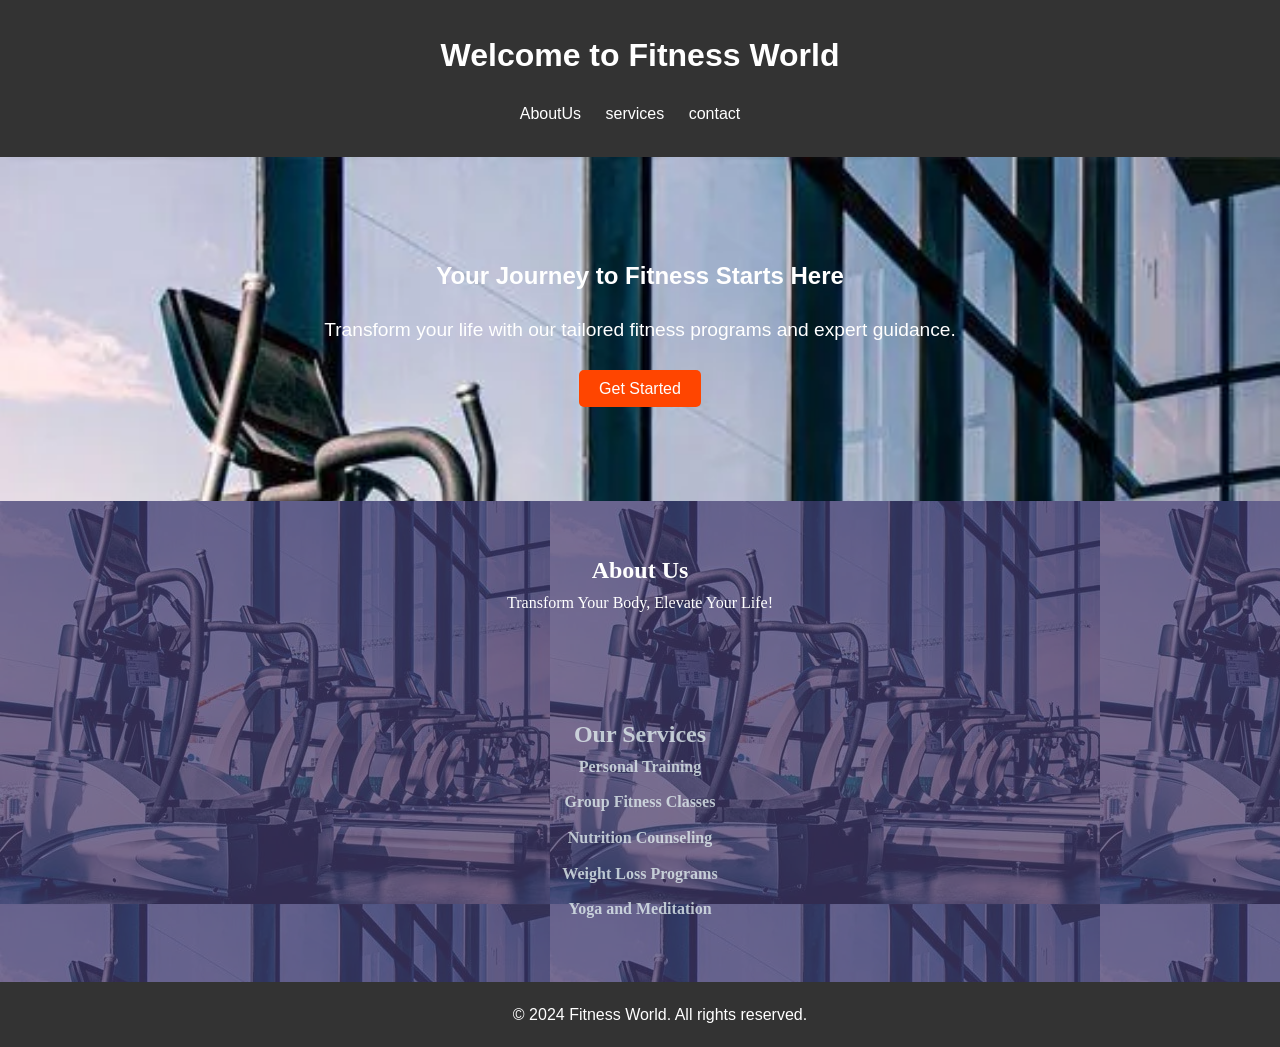
<file: index.html>
<!DOCTYPE html>
<html lang="en">
<head>
    <meta charset="UTF-8">
    <meta name="viewport" content="width=device-width, initial-scale=1.0">
    <title>Fitness Website</title>
</head>
<body>
    <header>
        <h1>Welcome to Fitness World</h1>
        <nav>
            <ul>
                <li><a href="About Us.html">AboutUs</a></li>
                <li><a href="Services.html">services</a></li>
                <li><a href="Contact.html">contact</a></li>
            </ul>
        </nav>
        <link rel="stylesheet" href="styles.css">
        <script src="script.js" defer></script>
    </header>

    <section id="hero">
        <h2>Your Journey to Fitness Starts Here</h2>
        <p>Transform your life with our tailored fitness programs and expert guidance.</p>
        <a href="#" class="btn">Get Started</a>
    </section>

    <section id="about">
        <h2>About Us</h2>
        <p>Transform Your Body, Elevate Your Life!</p>
    </section>

    <section id="services">
        <h2>Our Services</h2>
        <ul>
            <li>Personal Training</li>
            <li>Group Fitness Classes</li>
            <li>Nutrition Counseling</li>
            <li>Weight Loss Programs</li>
            <li>Yoga and Meditation</li>
        </ul>
    </section>

    <footer>
        <p>&copy; 2024 Fitness World. All rights reserved.</p>
    </footer>
</body>
</html>
</file>
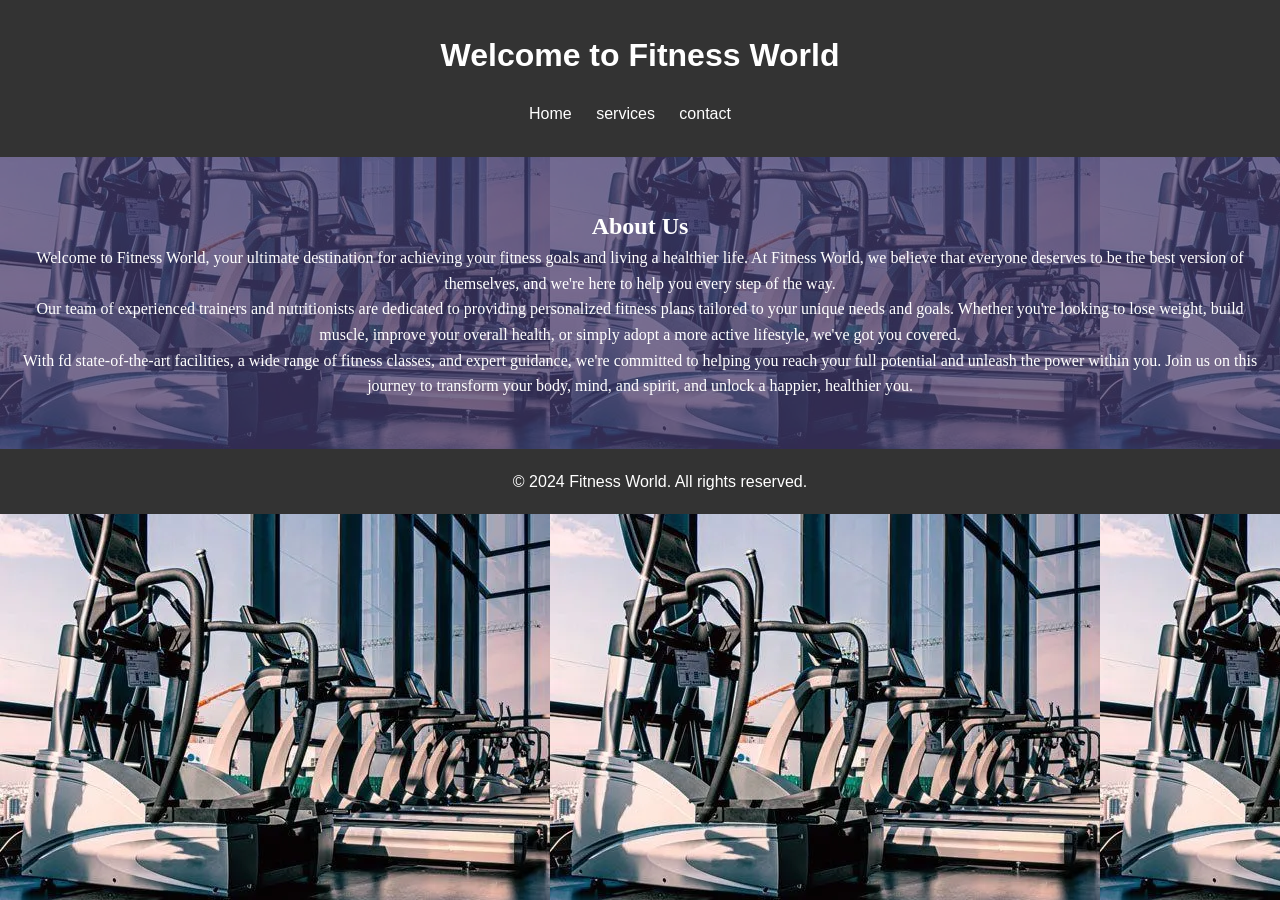
<file: About Us.html>
<!DOCTYPE html>
<html lang="en">
<head>
    <meta charset="UTF-8">
    <meta name="viewport" content="width=device-width, initial-scale=1.0">
    <title>About Us - Fitness World</title>
</head>
<body>
    <header>
        <h1>Welcome to Fitness World</h1>
        <nav>
            <ul>
                <li><a href="Home.html">Home</a></li>
                <li><a href="Services.html">services</a></li>
                <li><a href="Contact">contact</a></li>
            </ul>
        </nav>
        <link rel="stylesheet" href="styles.css">
        <script src="script.js" defer></script>
    </header>

    <section id="about">
        <div class="container">
            <h2>About Us</h2>
            <p>Welcome to Fitness World, your ultimate destination for achieving your fitness goals and living a healthier life. At Fitness World, we believe that everyone deserves to be the best version of themselves, and we're here to help you every step of the way.</p>
            <p>Our team of experienced trainers and nutritionists are dedicated to providing personalized fitness plans tailored to your unique needs and goals. Whether you're looking to lose weight, build muscle, improve your overall health, or simply adopt a more active lifestyle, we've got you covered.</p>
            <p>With fd state-of-the-art facilities, a wide range of fitness classes, and expert guidance, we're committed to helping you reach your full potential and unleash the power within you. Join us on this journey to transform your body, mind, and spirit, and unlock a happier, healthier you.</p>
        </div>
    </section>

    <footer>
        <p>&copy; 2024 Fitness World. All rights reserved.</p>
    </footer>
</body>
</html>
</file>
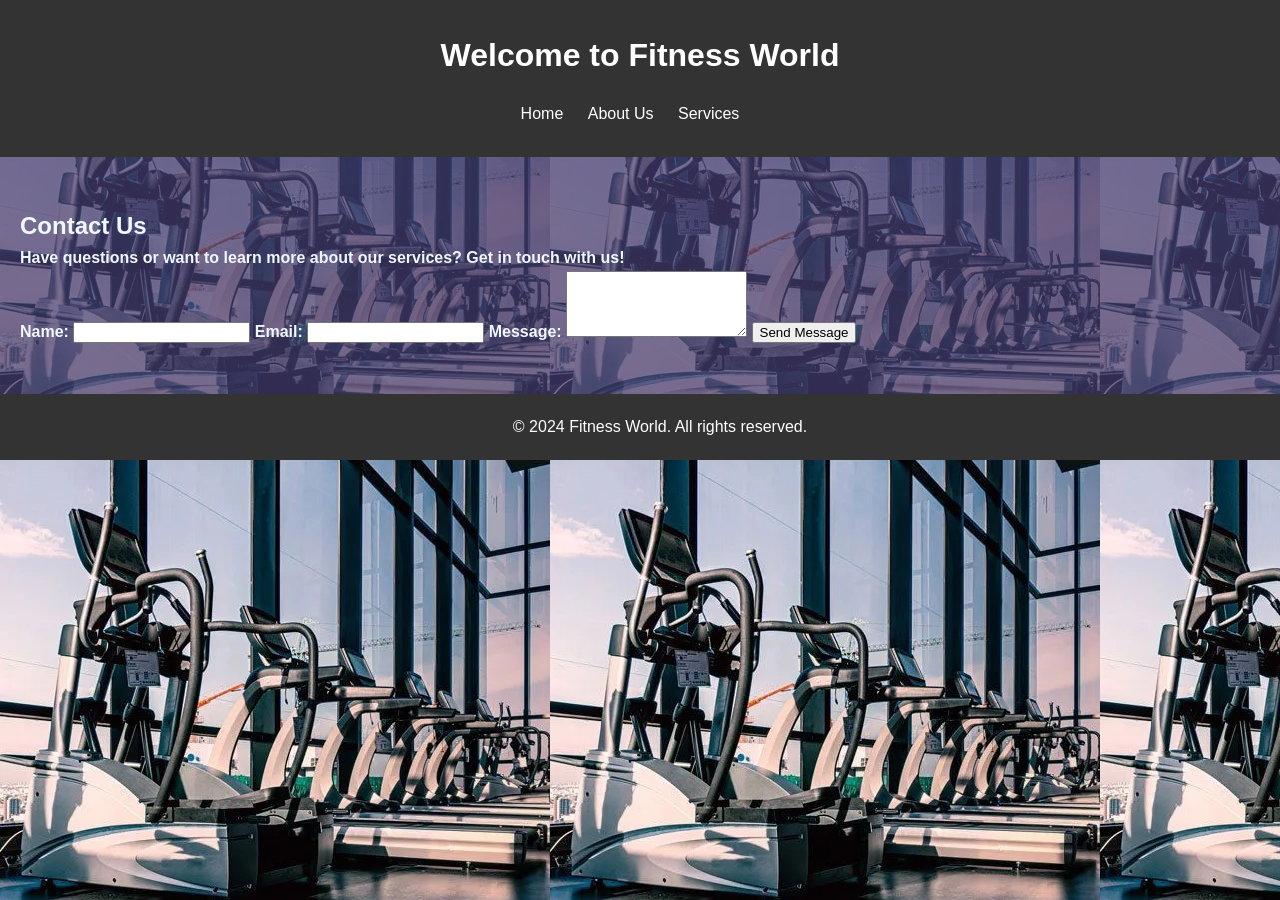
<file: Contact.html>
<!DOCTYPE html>
<html lang="en">
<head>
    <meta charset="UTF-8">
    <meta name="viewport" content="width=device-width, initial-scale=1.0">
    <title>Contact Us - Fitness World</title>
</head>
<body>
    <header>
        <h1>Welcome to Fitness World</h1>
        <nav>
            <ul>
                <li><a href="Home.html">Home</a></li>
                <li><a href="AboutUs.html">About Us</a></li>
                <li><a href="services.html">Services</a></li>
            </ul>
        </nav>
        <link rel="stylesheet" href="styles.css">
        <script src="script.js" defer></script>
    </header>

    <section id="contact">
        <div class="container">
            <h2>Contact Us</h2>
            <p>Have questions or want to learn more about our services? Get in touch with us!</p>
            <form action="#" method="POST">
                <label for="name">Name:</label>
                <input type="text" id="name" name="name" required>
                
                <label for="email">Email:</label>
                <input type="email" id="email" name="email" required>

                <label for="message">Message:</label>
                <textarea id="message" name="message" rows="4" required></textarea>

                <button type="submit">Send Message</button>
            </form>
        </div>
    </section>

    <footer>
        <p>&copy; 2024 Fitness World. All rights reserved.</p>
    </footer>
</body>
</html>
</file>
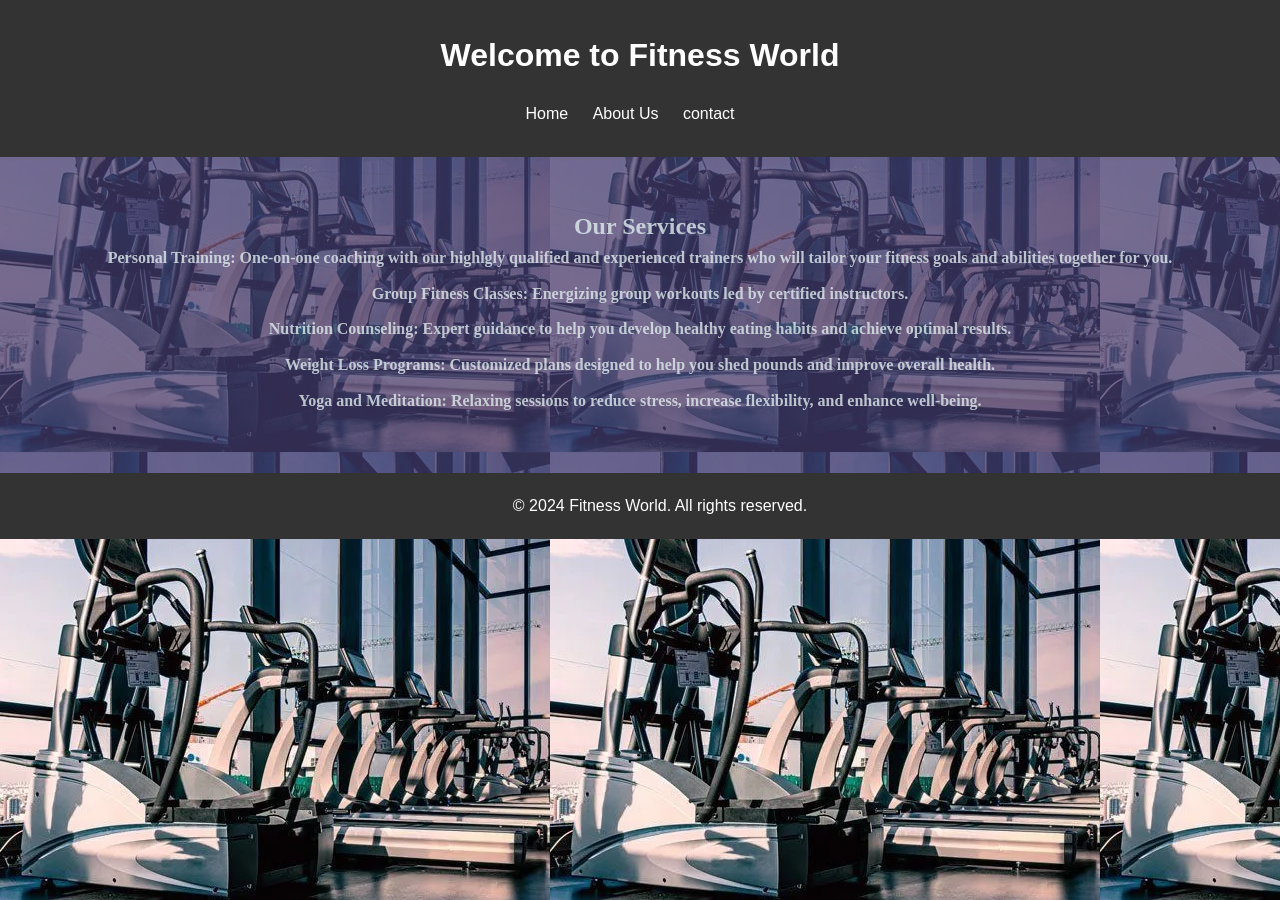
<file: Services.html>
<!DOCTYPE html>
<html lang="en">
<head>
    <meta charset="UTF-8">
    <meta name="viewport" content="width=device-width, initial-scale=1.0">
    <title>Services - Fitness World</title>
</head>
<body>
    <header>
        <h1>Welcome to Fitness World</h1>
        <nav>
            <ul>
                <li><a href="Home.html">Home</a></li>
                <li><a href="AboutUs.html">About Us</a></li>
                <li><a href="Contact.html">contact</a></li>
            </ul>
        </nav>
        <link rel="stylesheet" href="styles.css">
        <script src="script.js" defer></script>
    </header>

    <section id="services">
        <div class="container">
            <h2>Our Services</h2>
            <ul>
                <li><strong>Personal Training:</strong> One-on-one coaching with our highlgly qualified and experienced trainers who will tailor your fitness goals and abilities together for you.</li>
                <li><strong>Group Fitness Classes:</strong> Energizing group workouts led by certified instructors.</li>
                <li><strong>Nutrition Counseling:</strong> Expert guidance to help you develop healthy eating habits and achieve optimal results.</li>
                <li><strong>Weight Loss Programs:</strong> Customized plans designed to help you shed pounds and improve overall health.</li>
                <li><strong>Yoga and Meditation:</strong> Relaxing sessions to reduce stress, increase flexibility, and enhance well-being.</li>
            </ul>
        </div>
    </section>

    <footer>
        <p>&copy; 2024 Fitness World. All rights reserved.</p>
    </footer>
</body>
</html>
</file>
<file: styles.css>
/* Resetting default margin and padding */
body, h1, h2, p, ul {
    margin: 0;
    padding: 0;
}

/* Global styles */
body {
   background-image: url(Images/1175815645-660w.webp);
    font-family: Arial, sans-serif;
    line-height: 1.6;
}

/* Header styles */
header {
    background-color: #333;
    color: #fff;
    padding: 30px;
    text-align: center;
}

header h1 {
    margin-bottom: 20px;
}

nav ul {
    list-style-type: none;
}

nav ul li {
    display: inline;
    margin-right: 20px;
}

nav ul li a {
    color: #fff;
    text-decoration: none;
}

/* Hero section styles */
#hero {
    background-image: url(Images/1175815645-660w.webp);
    background-size: cover;
    color: #fff;
    padding: 100px 20px;
    text-align: center;
}

#hero h2 {
    margin-bottom: 20px;
}

#hero p {
    font-size: 1.2em;
    margin-bottom: 30px;
}

.btn {
    background-color: #ff4500;
    color: #fff;
    padding: 10px 20px;
    text-decoration: none;
    border-radius: 5px;
}

.btn:hover {
    background-color: #cc3700;
}

/* About section styles */
#about {
    font-family: 'Times New Roman', Times, serif;
    color: #fff;
    background-color: #443c70b7;
    padding: 50px 20px;
    text-align: center;
}

#contact {
    color: aliceblue;
    background-color: #443c70b7;
    padding: 50px 20px;
    font-weight: bold;
}

/* Services section styles */
#services {
    background-color: #443c70b7;
    color: rgba(224, 237, 238, 0.788);
    font-family: 'Times New Roman', Times, serif;
    font-weight: bold;
    padding: 50px 20px;
    text-align: center;
}

#services ul {
    list-style-type: none;
}

#services ul li {
    margin-bottom: 10px;
}

/* Footer styles */
footer {
    background-color: #333;
    color: #fff;
    text-align: center;
    padding: 20px;
    position: relative;
    bottom: 0;
    width: 100%;
}
</file>
